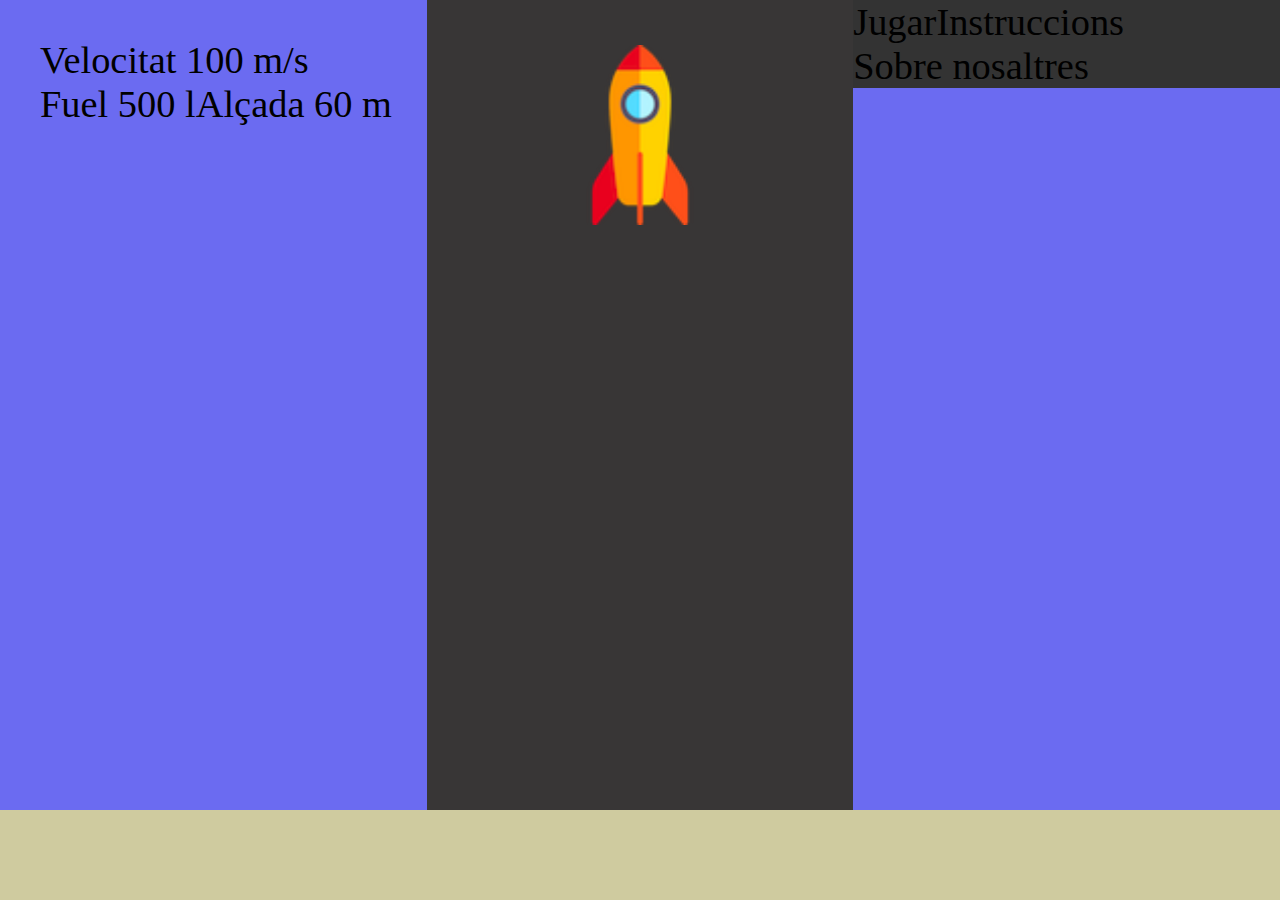
<file: index.html>
<!DOCTYPE html>
<html>
    <head>
    <link rel="stylesheet" type="text/css" href="css/pc.css"> 
    <title>Lunar Landing</title>
    </head>

<body>

<div id="nave">
<img src="img/nave.png" alt="img nave">
</div>

<div class="a">
<ul id="cpanel">
<li>Velocitat <span id="velocidad">100</span> m/s</li>
<li>Fuel <span id="fuel">500</span> l</li>
<li>Alçada <span id="altura">60</span> m</li>
</ul>
</div>

<div class="b">
</div>

<div class="c"> 
<ul id="menu">
<li>Jugar</li>
<li>Instruccions</li>
<li>Sobre nosaltres</li>
</ul>
</div>

<div class="d">
</div>

</body>

</html>
</file>
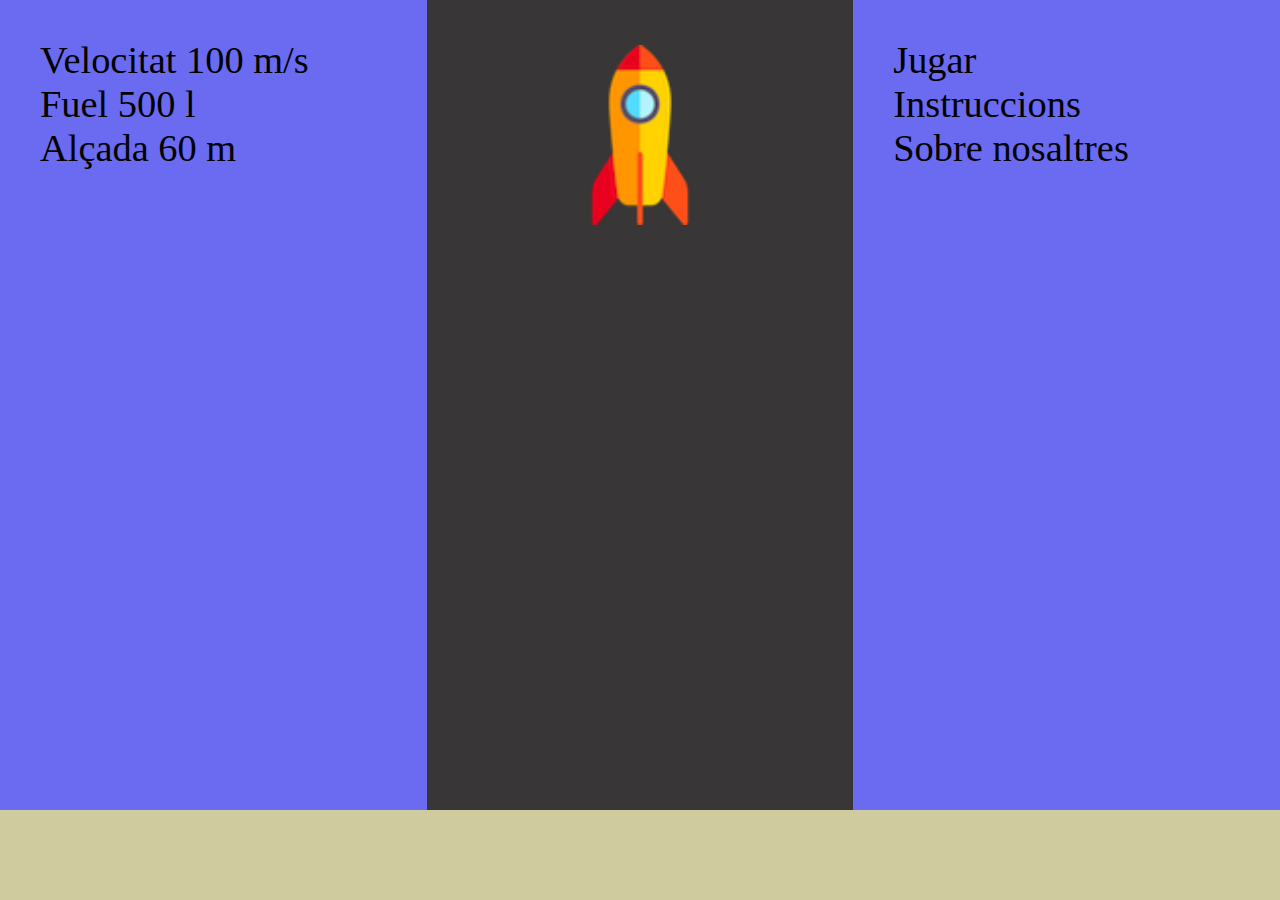
<file: index-mob.html>
<!DOCTYPE html>
<html>
    <head>
    <link rel="stylesheet" type="text/css" href="css/mob.css"> 
    <title>Lunar Landing</title>
    </head>

<body>

<div id="nave">
<img src="img/nave.png" alt="img nave">
</div>

<div class="a">
<ul id="cpanel">
<li>Velocitat <span id="velocidad">100</span> m/s</li>
<li>Fuel <span id="fuel">500</span> l</li>
<li>Alçada <span id="altura">60</span> m</li>
</ul>
</div>

<div class="b">
</div>

<div class="c"> 
<ul id="menu">
<li>Jugar</li>
<li>Instruccions</li>
<li>Sobre nosaltres</li>
</ul>
</div>

<div class="d">
</div>

</body>

</html>
</file>
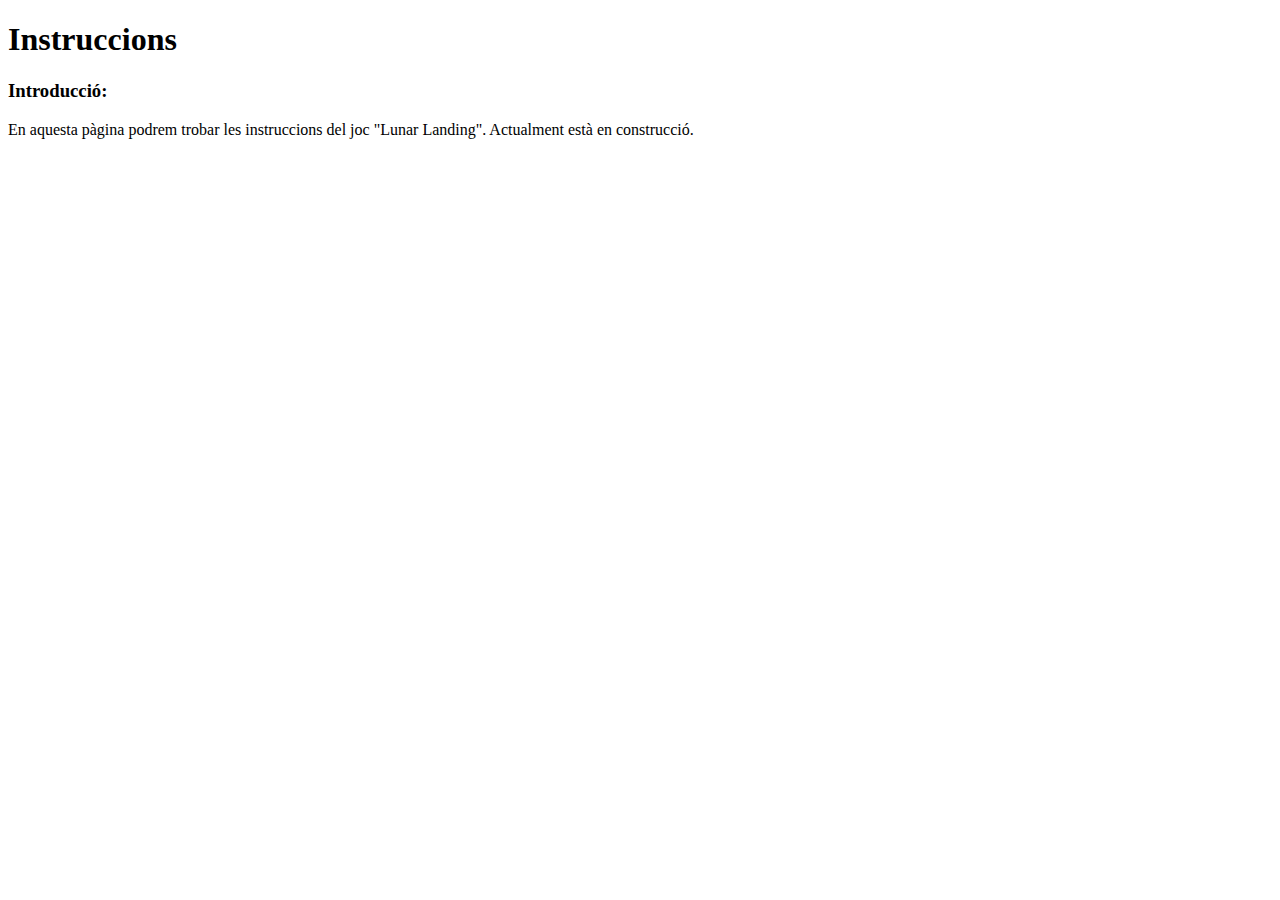
<file: instruccions.html>
<!DOCTYPE html>
<html>
    <head>
    <title>Lunar Landing Instruccions</title>
    </head>

<body>
<h1>Instruccions</h1>
  
<h3>Introducció:</h3>
<p>En aquesta pàgina podrem trobar les instruccions del joc "Lunar Landing". 
  Actualment està en construcció.
  </p>

</body>

</html>
</file>
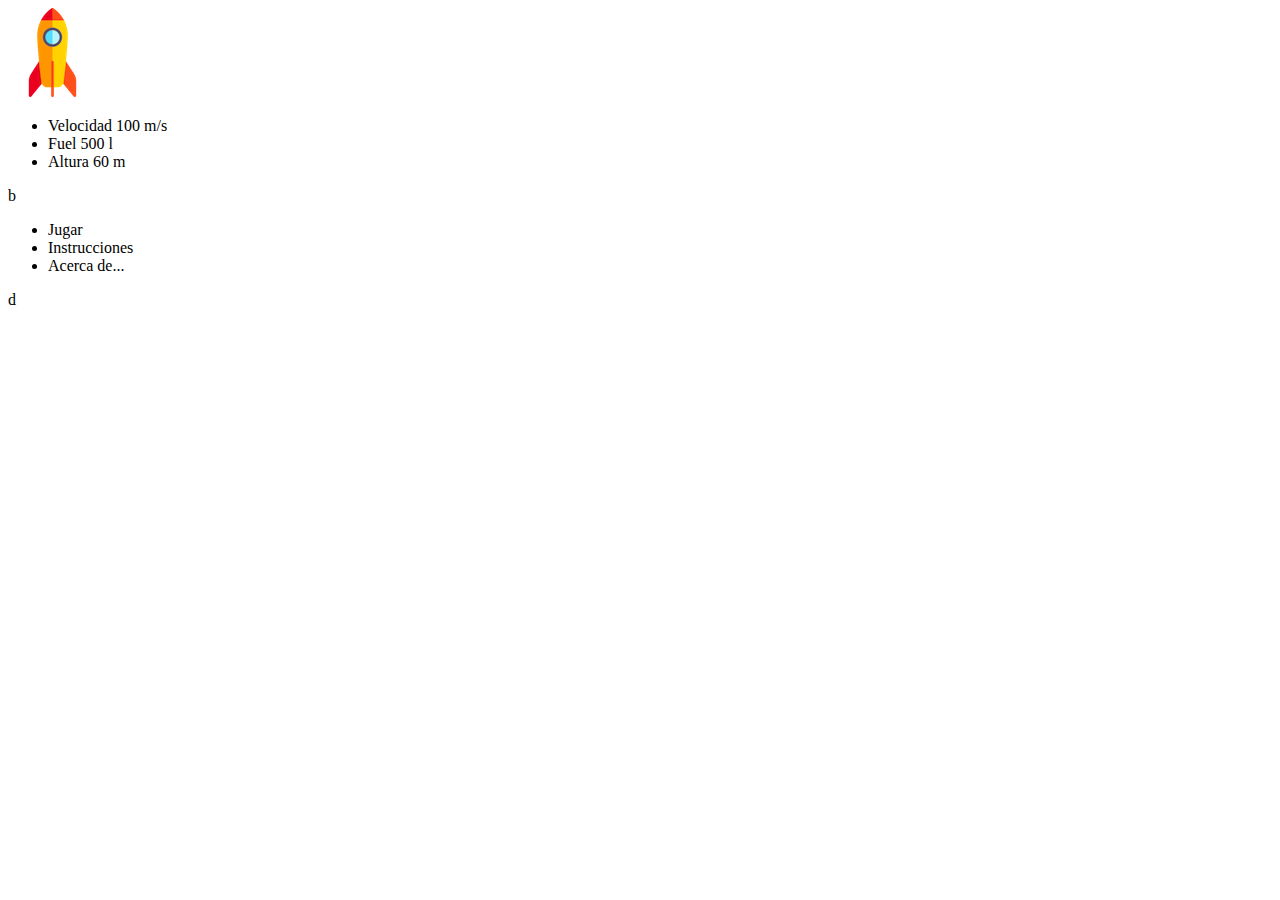
<file: Lunar.html>
<!DOCTYPE html>
<html>
<head>
</head>

<body>
<div id="nave">
<img src="img/nave.png" alt="img nave">
</div>
<div class="a">
<ul id="cpanel">
<li>Velocidad <span id="velocidad">100</span> m/s</li>
<li>Fuel <span id="fuel">500</span> l</li>
<li>Altura <span id="altura">60</span> m</li>
</ul>
</div><div class="b">b</div><div class="c">
<ul id="menu">
<li>Jugar</li>
<li>Instrucciones</li>
<li>Acerca de...</li>
</ul>
</div>
<div class="d">d</div>
</body>

</html>
</file>
<file: css/pc.css>
body,html{height:100%;padding:0px;margin:0px}
body{font-size:3vw}
.a{
    background-color:rgb(107, 107, 241);
}

.b{
    background-color:rgb(56, 54, 54);
}
.c{
    background-color:rgb(107, 107, 241);
}
.a,.b,.c{display:inline-block;width:33.33%;height:100%;float:left;}

.d{
    background-color:rgb(207, 203, 159);
    height:10%;
    width:100%;
    position:fixed;
    bottom:0px; 
}

#nave{
    text-align:center;
    position:fixed;
    top:5%;
    width:100%;
    height:20%;
    z-index:1;
}
#nave img{height:100%;}

#cpanel{
    list-style:none;
}

#menu{
    
list-style-type: none;
margin: 0;
padding: 0;
overflow: hidden;
background-color: #333;
}

li {
float: left;
}

li a {
display: block;
color: white;
text-align: left;
padding: 14px 16px;
text-decoration: none;
}

li a:hover:not(.active) {
background-color: #111;
}

.active {
background-color: #4CAF50;
}
}
</file>
<file: css/mob.css>
body,html{height:100%;padding:0px;margin:0px}
body{font-size:3vw}
.a{
    background-color:rgb(107, 107, 241);
}

.b{
    background-color:rgb(56, 54, 54);
}
.c{
    background-color:rgb(107, 107, 241);
}
.a,.b,.c{display:inline-block;width:33.33%;height:100%;float:left;}

.d{
    background-color:rgb(207, 203, 159);
    height:10%;
    width:100%;
    position:fixed;
    bottom:0px; 
}

#nave{
    text-align:center;
    position:fixed;
    top:5%;
    width:100%;
    height:20%;
    z-index:1;
}
#nave img{height:100%;}

#cpanel{
    list-style:none;
}

#menu{
    list-style:none;
}
</file>
